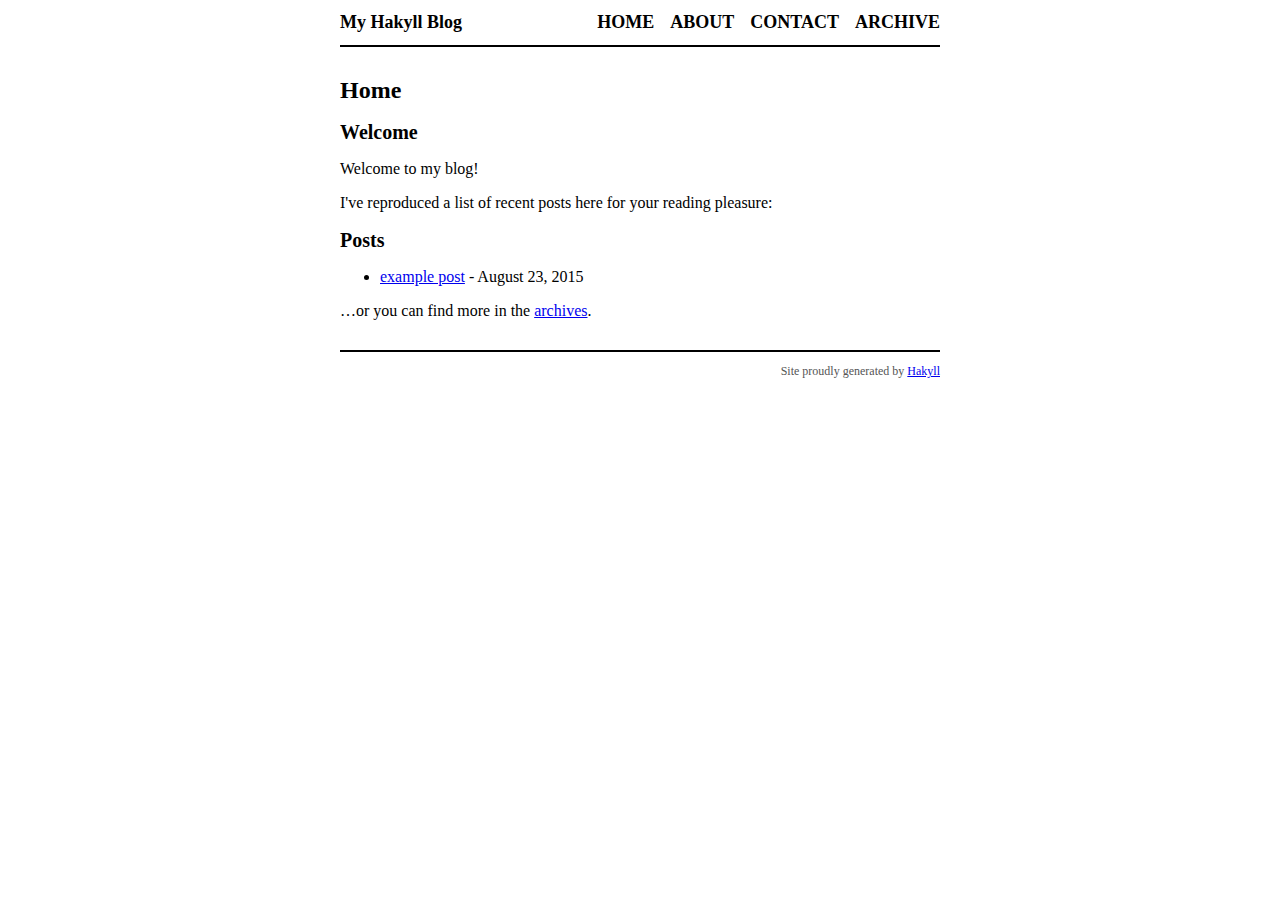
<file: docs/index.html>
<?xml version="1.0" encoding="UTF-8" ?>
<!DOCTYPE html PUBLIC "-//W3C//DTD XHTML 1.0 Strict//EN" "http://www.w3.org/TR/xhtml1/DTD/xhtml1-strict.dtd">
<html xmlns="http://www.w3.org/1999/xhtml" xml:lang="en" lang="en">
    <head>
        <meta http-equiv="Content-Type" content="text/html; charset=UTF-8" />
        <title>My Hakyll Blog - Home</title>
        <link rel="stylesheet" type="text/css" href="./css/default.css" />
    </head>
    <body>
        <div id="header">
            <div id="logo">
                <a href="./">My Hakyll Blog</a>
            </div>
            <div id="navigation">
                <a href="./">Home</a>
                <a href="./about.html">About</a>
                <a href="./contact.html">Contact</a>
                <a href="./archive.html">Archive</a>
            </div>
        </div>

        <div id="content">
            <h1>Home</h1>

            <h2>Welcome</h2>

<p>Welcome to my blog!</p>

<p>I've reproduced a list of recent posts here for your reading pleasure:</p>

<h2>Posts</h2>
<ul>
    
        <li>
            <a href="./posts/2015-08-23-example.html">example post</a> - August 23, 2015
        </li>
    
</ul>


<p>…or you can find more in the <a href="./archive.html">archives</a>.</p>

        </div>
        <div id="footer">
            Site proudly generated by
            <a href="http://jaspervdj.be/hakyll">Hakyll</a>
        </div>
    </body>
</html>
</file>
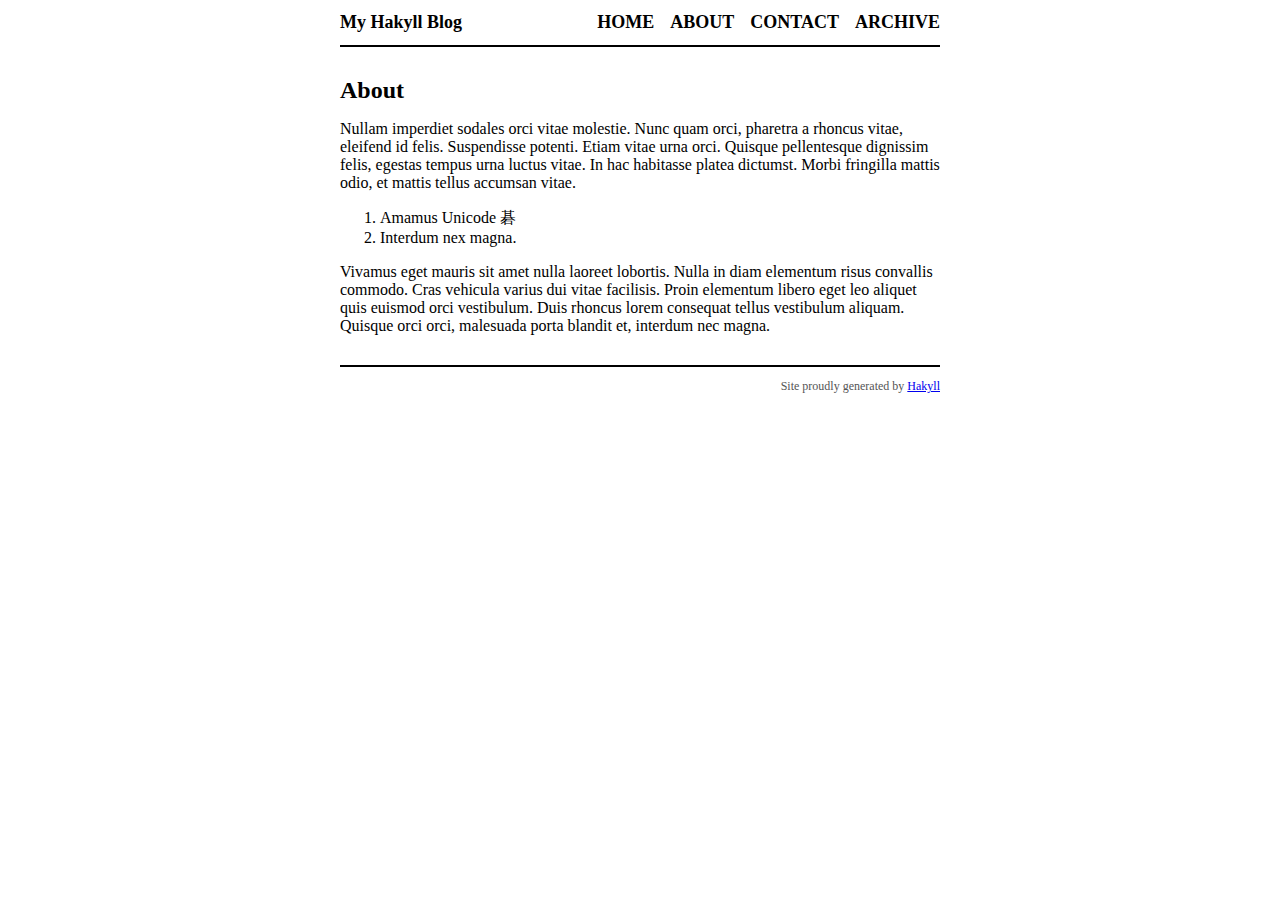
<file: docs/about.html>
<?xml version="1.0" encoding="UTF-8" ?>
<!DOCTYPE html PUBLIC "-//W3C//DTD XHTML 1.0 Strict//EN" "http://www.w3.org/TR/xhtml1/DTD/xhtml1-strict.dtd">
<html xmlns="http://www.w3.org/1999/xhtml" xml:lang="en" lang="en">
    <head>
        <meta http-equiv="Content-Type" content="text/html; charset=UTF-8" />
        <title>My Hakyll Blog - About</title>
        <link rel="stylesheet" type="text/css" href="./css/default.css" />
    </head>
    <body>
        <div id="header">
            <div id="logo">
                <a href="./">My Hakyll Blog</a>
            </div>
            <div id="navigation">
                <a href="./">Home</a>
                <a href="./about.html">About</a>
                <a href="./contact.html">Contact</a>
                <a href="./archive.html">Archive</a>
            </div>
        </div>

        <div id="content">
            <h1>About</h1>

            <p>Nullam imperdiet sodales orci vitae molestie. Nunc quam orci, pharetra a
rhoncus vitae, eleifend id felis. Suspendisse potenti. Etiam vitae urna orci.
Quisque pellentesque dignissim felis, egestas tempus urna luctus vitae. In hac
habitasse platea dictumst. Morbi fringilla mattis odio, et mattis tellus
accumsan vitae.</p>
<ol type="1">
<li>Amamus Unicode 碁</li>
<li>Interdum nex magna.</li>
</ol>
<p>Vivamus eget mauris sit amet nulla laoreet lobortis. Nulla in diam elementum
risus convallis commodo. Cras vehicula varius dui vitae facilisis. Proin
elementum libero eget leo aliquet quis euismod orci vestibulum. Duis rhoncus
lorem consequat tellus vestibulum aliquam. Quisque orci orci, malesuada porta
blandit et, interdum nec magna.</p>
        </div>
        <div id="footer">
            Site proudly generated by
            <a href="http://jaspervdj.be/hakyll">Hakyll</a>
        </div>
    </body>
</html>
</file>
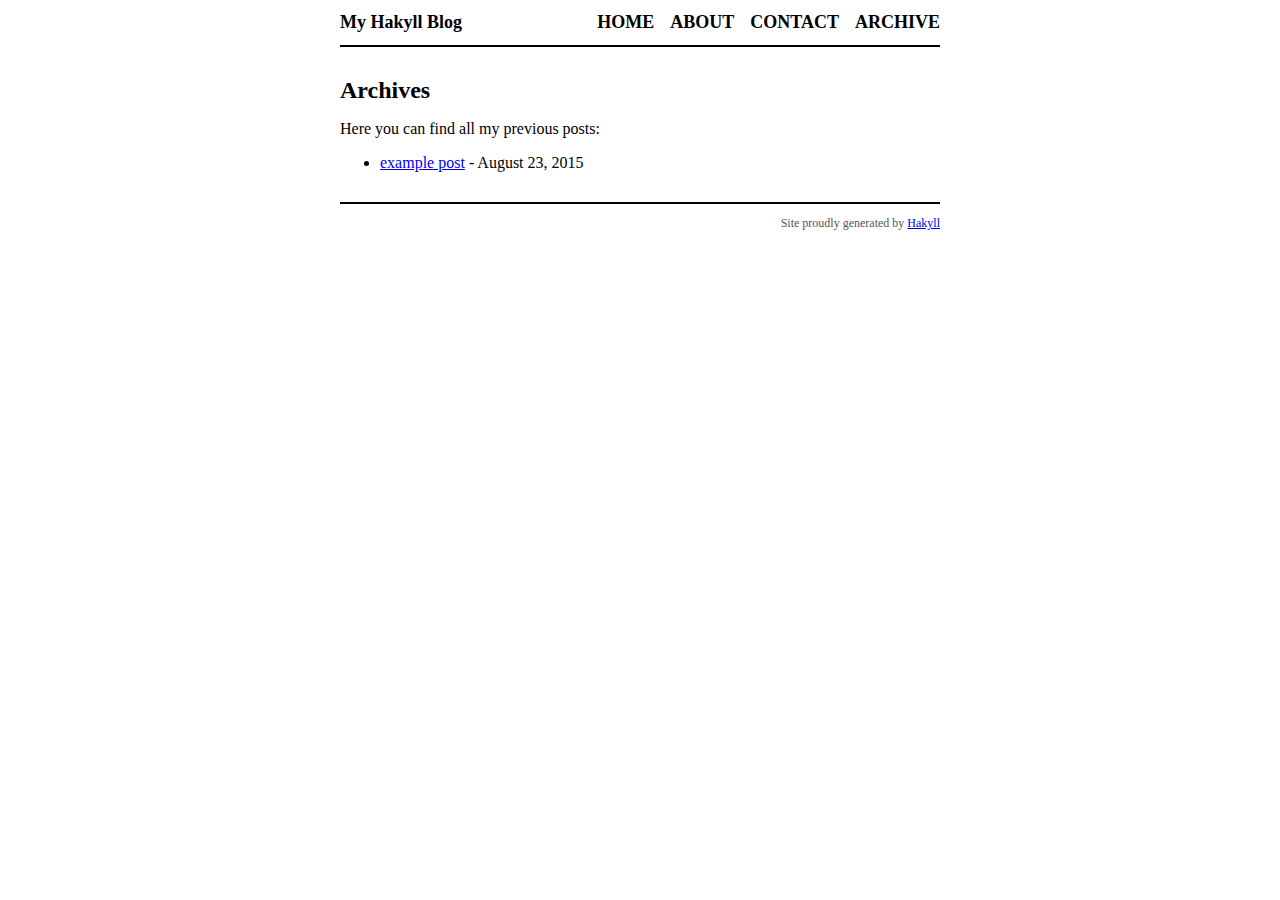
<file: docs/archive.html>
<?xml version="1.0" encoding="UTF-8" ?>
<!DOCTYPE html PUBLIC "-//W3C//DTD XHTML 1.0 Strict//EN" "http://www.w3.org/TR/xhtml1/DTD/xhtml1-strict.dtd">
<html xmlns="http://www.w3.org/1999/xhtml" xml:lang="en" lang="en">
    <head>
        <meta http-equiv="Content-Type" content="text/html; charset=UTF-8" />
        <title>My Hakyll Blog - Archives</title>
        <link rel="stylesheet" type="text/css" href="./css/default.css" />
    </head>
    <body>
        <div id="header">
            <div id="logo">
                <a href="./">My Hakyll Blog</a>
            </div>
            <div id="navigation">
                <a href="./">Home</a>
                <a href="./about.html">About</a>
                <a href="./contact.html">Contact</a>
                <a href="./archive.html">Archive</a>
            </div>
        </div>

        <div id="content">
            <h1>Archives</h1>

            Here you can find all my previous posts:
<ul>
    
        <li>
            <a href="./posts/2015-08-23-example.html">example post</a> - August 23, 2015
        </li>
    
</ul>


        </div>
        <div id="footer">
            Site proudly generated by
            <a href="http://jaspervdj.be/hakyll">Hakyll</a>
        </div>
    </body>
</html>
</file>
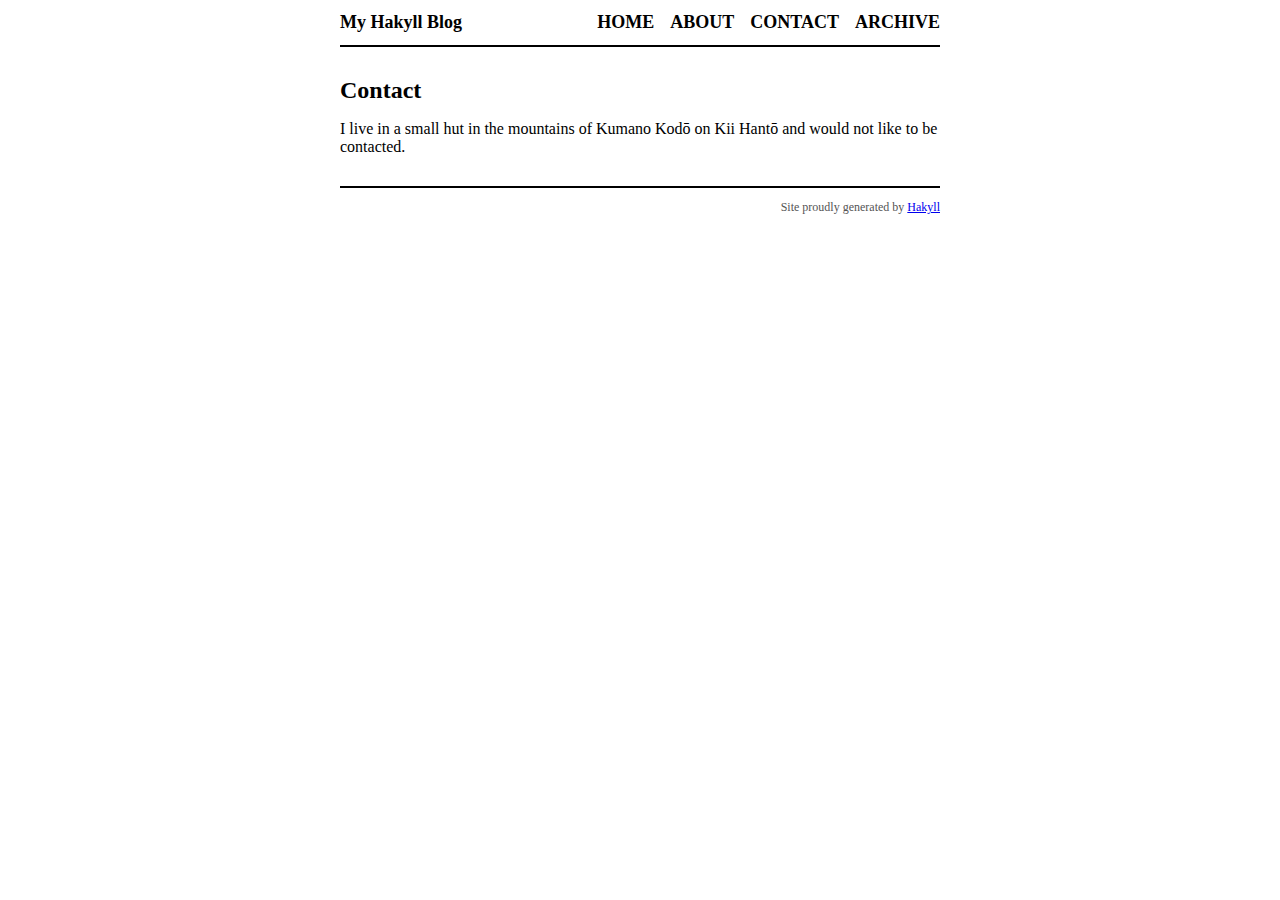
<file: docs/contact.html>
<?xml version="1.0" encoding="UTF-8" ?>
<!DOCTYPE html PUBLIC "-//W3C//DTD XHTML 1.0 Strict//EN" "http://www.w3.org/TR/xhtml1/DTD/xhtml1-strict.dtd">
<html xmlns="http://www.w3.org/1999/xhtml" xml:lang="en" lang="en">
    <head>
        <meta http-equiv="Content-Type" content="text/html; charset=UTF-8" />
        <title>My Hakyll Blog - Contact</title>
        <link rel="stylesheet" type="text/css" href="./css/default.css" />
    </head>
    <body>
        <div id="header">
            <div id="logo">
                <a href="./">My Hakyll Blog</a>
            </div>
            <div id="navigation">
                <a href="./">Home</a>
                <a href="./about.html">About</a>
                <a href="./contact.html">Contact</a>
                <a href="./archive.html">Archive</a>
            </div>
        </div>

        <div id="content">
            <h1>Contact</h1>

            <p>I live in a small hut in the mountains of Kumano Kodō on Kii Hantō and would not
like to be contacted.</p>
        </div>
        <div id="footer">
            Site proudly generated by
            <a href="http://jaspervdj.be/hakyll">Hakyll</a>
        </div>
    </body>
</html>
</file>
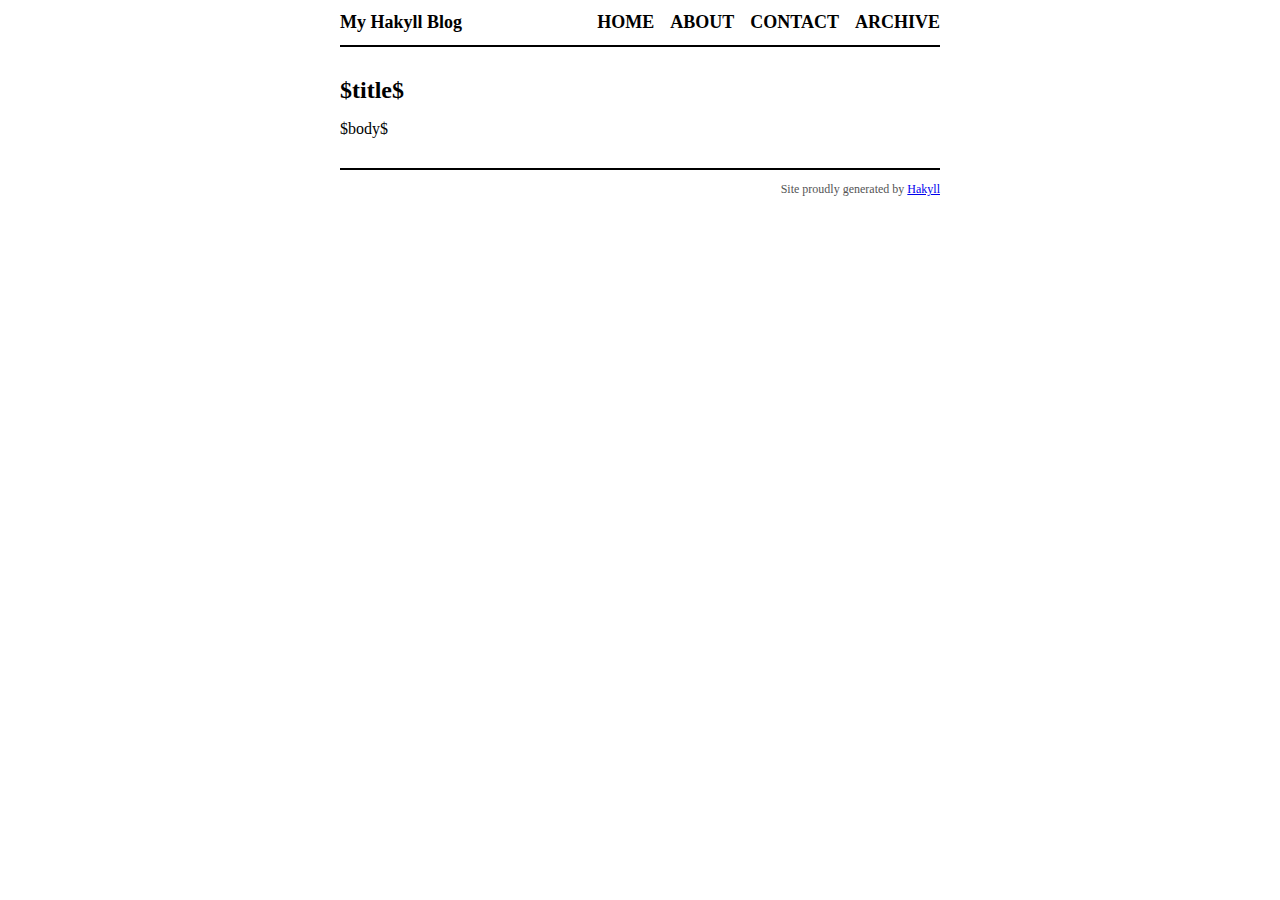
<file: templates/default.html>
<?xml version="1.0" encoding="UTF-8"?>
<!DOCTYPE html PUBLIC "-//W3C//DTD XHTML 1.0 Strict//EN"
"http://www.w3.org/TR/xhtml1/DTD/xhtml1-strict.dtd">
<html xmlns="http://www.w3.org/1999/xhtml" xml:lang="en" lang="en">
    <head>
        <meta http-equiv="Content-Type" content="text/html; charset=UTF-8" />
        <title>My Hakyll Blog - $title$</title>
        <link rel="stylesheet" type="text/css" href="/css/default.css" />
    </head>
    <body>
        <div id="header">
            <div id="logo">
                <a href="/">My Hakyll Blog</a>
            </div>
            <div id="navigation">
                <a href="/">Home</a>
                <a href="/about.html">About</a>
                <a href="/contact.html">Contact</a>
                <a href="/archive.html">Archive</a>
            </div>
        </div>

        <div id="content">
            <h1>$title$</h1>

            $body$
        </div>
        <div id="footer">
            Site proudly generated by
            <a href="http://jaspervdj.be/hakyll">Hakyll</a>
        </div>
    </body>
</html>
</file>
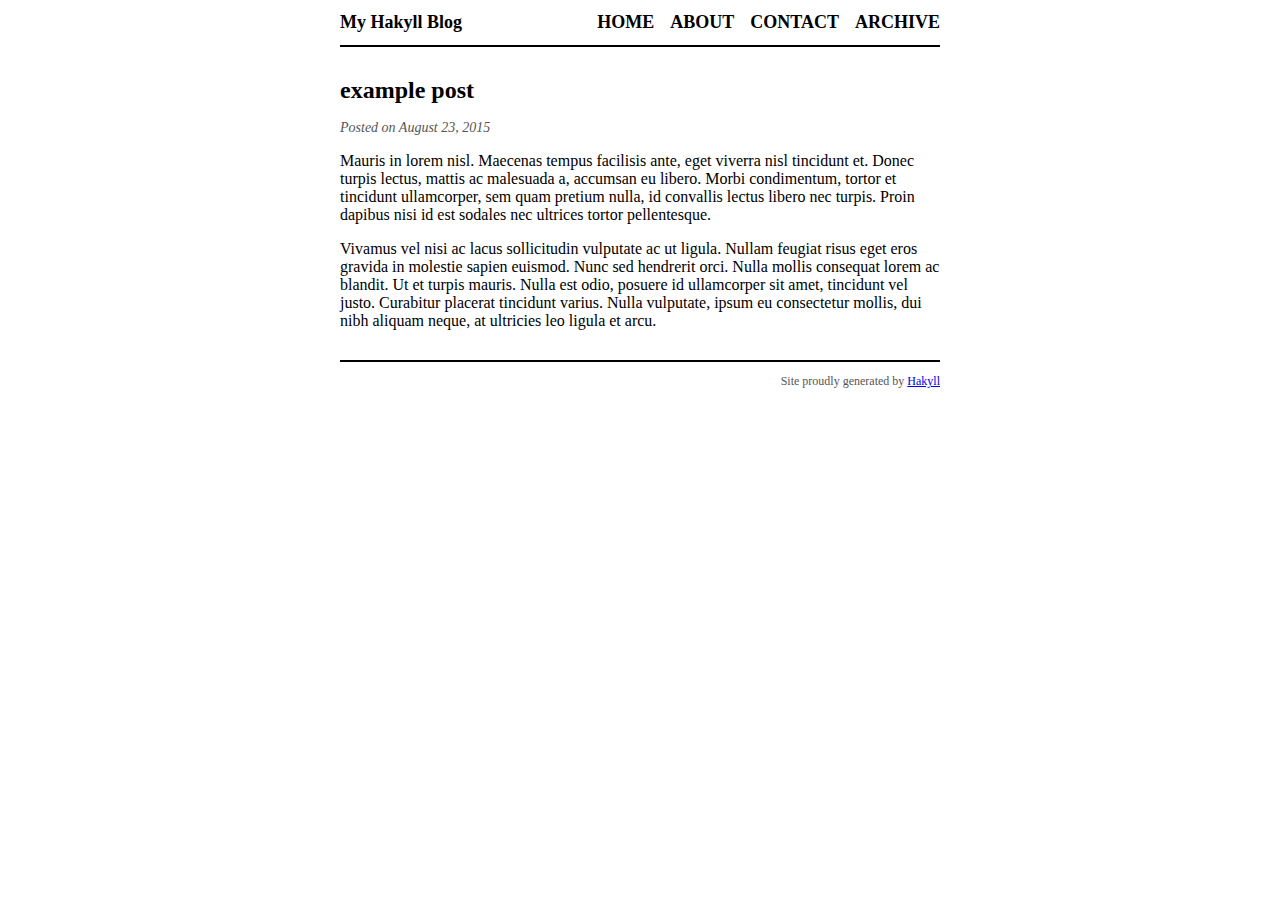
<file: docs/posts/2015-08-23-example.html>
<?xml version="1.0" encoding="UTF-8" ?>
<!DOCTYPE html PUBLIC "-//W3C//DTD XHTML 1.0 Strict//EN" "http://www.w3.org/TR/xhtml1/DTD/xhtml1-strict.dtd">
<html xmlns="http://www.w3.org/1999/xhtml" xml:lang="en" lang="en">
    <head>
        <meta http-equiv="Content-Type" content="text/html; charset=UTF-8" />
        <title>My Hakyll Blog - example post</title>
        <link rel="stylesheet" type="text/css" href="../css/default.css" />
    </head>
    <body>
        <div id="header">
            <div id="logo">
                <a href="../">My Hakyll Blog</a>
            </div>
            <div id="navigation">
                <a href="../">Home</a>
                <a href="../about.html">About</a>
                <a href="../contact.html">Contact</a>
                <a href="../archive.html">Archive</a>
            </div>
        </div>

        <div id="content">
            <h1>example post</h1>

            <div class="info">
    Posted on August 23, 2015
    
</div>

<p>Mauris in lorem nisl. Maecenas tempus facilisis ante, eget viverra nisl
tincidunt et. Donec turpis lectus, mattis ac malesuada a, accumsan eu libero.
Morbi condimentum, tortor et tincidunt ullamcorper, sem quam pretium nulla, id
convallis lectus libero nec turpis. Proin dapibus nisi id est sodales nec
ultrices tortor pellentesque.</p>
<p>Vivamus vel nisi ac lacus sollicitudin vulputate
ac ut ligula. Nullam feugiat risus eget eros gravida in molestie sapien euismod.
Nunc sed hendrerit orci. Nulla mollis consequat lorem ac blandit. Ut et turpis
mauris. Nulla est odio, posuere id ullamcorper sit amet, tincidunt vel justo.
Curabitur placerat tincidunt varius. Nulla vulputate, ipsum eu consectetur
mollis, dui nibh aliquam neque, at ultricies leo ligula et arcu.</p>

        </div>
        <div id="footer">
            Site proudly generated by
            <a href="http://jaspervdj.be/hakyll">Hakyll</a>
        </div>
    </body>
</html>
</file>
<file: docs/css/default.css>
body{color:black;font-size:16px;margin:0px auto 0px auto;width:600px}div#header{border-bottom:2px solid black;margin-bottom:30px;padding:12px 0px 12px 0px}div#logo a{color:black;float:left;font-size:18px;font-weight:bold;text-decoration:none}div#header #navigation{text-align:right}div#header #navigation a{color:black;font-size:18px;font-weight:bold;margin-left:12px;text-decoration:none;text-transform:uppercase}div#footer{border-top:solid 2px black;color:#555;font-size:12px;margin-top:30px;padding:12px 0px 12px 0px;text-align:right}h1{font-size:24px}h2{font-size:20px}div.info{color:#555;font-size:14px;font-style:italic}
</file>
<file: css/default.css>
body {
    color: black;
    font-size: 16px;
    margin: 0px auto 0px auto;
    width: 600px;
}

div#header {
    border-bottom: 2px solid black;
    margin-bottom: 30px;
    padding: 12px 0px 12px 0px;
}

div#logo a {
    color: black;
    float: left;
    font-size: 18px;
    font-weight: bold;
    text-decoration: none;
}

div#header #navigation {
    text-align: right;
}

div#header #navigation a {
    color: black;
    font-size: 18px;
    font-weight: bold;
    margin-left: 12px;
    text-decoration: none;
    text-transform: uppercase;
}

div#footer {
    border-top: solid 2px black;
    color: #555;
    font-size: 12px;
    margin-top: 30px;
    padding: 12px 0px 12px 0px;
    text-align: right;
}

h1 {
    font-size: 24px;
}

h2 {
    font-size: 20px;
}

div.info {
    color: #555;
    font-size: 14px;
    font-style: italic;
}
</file>
